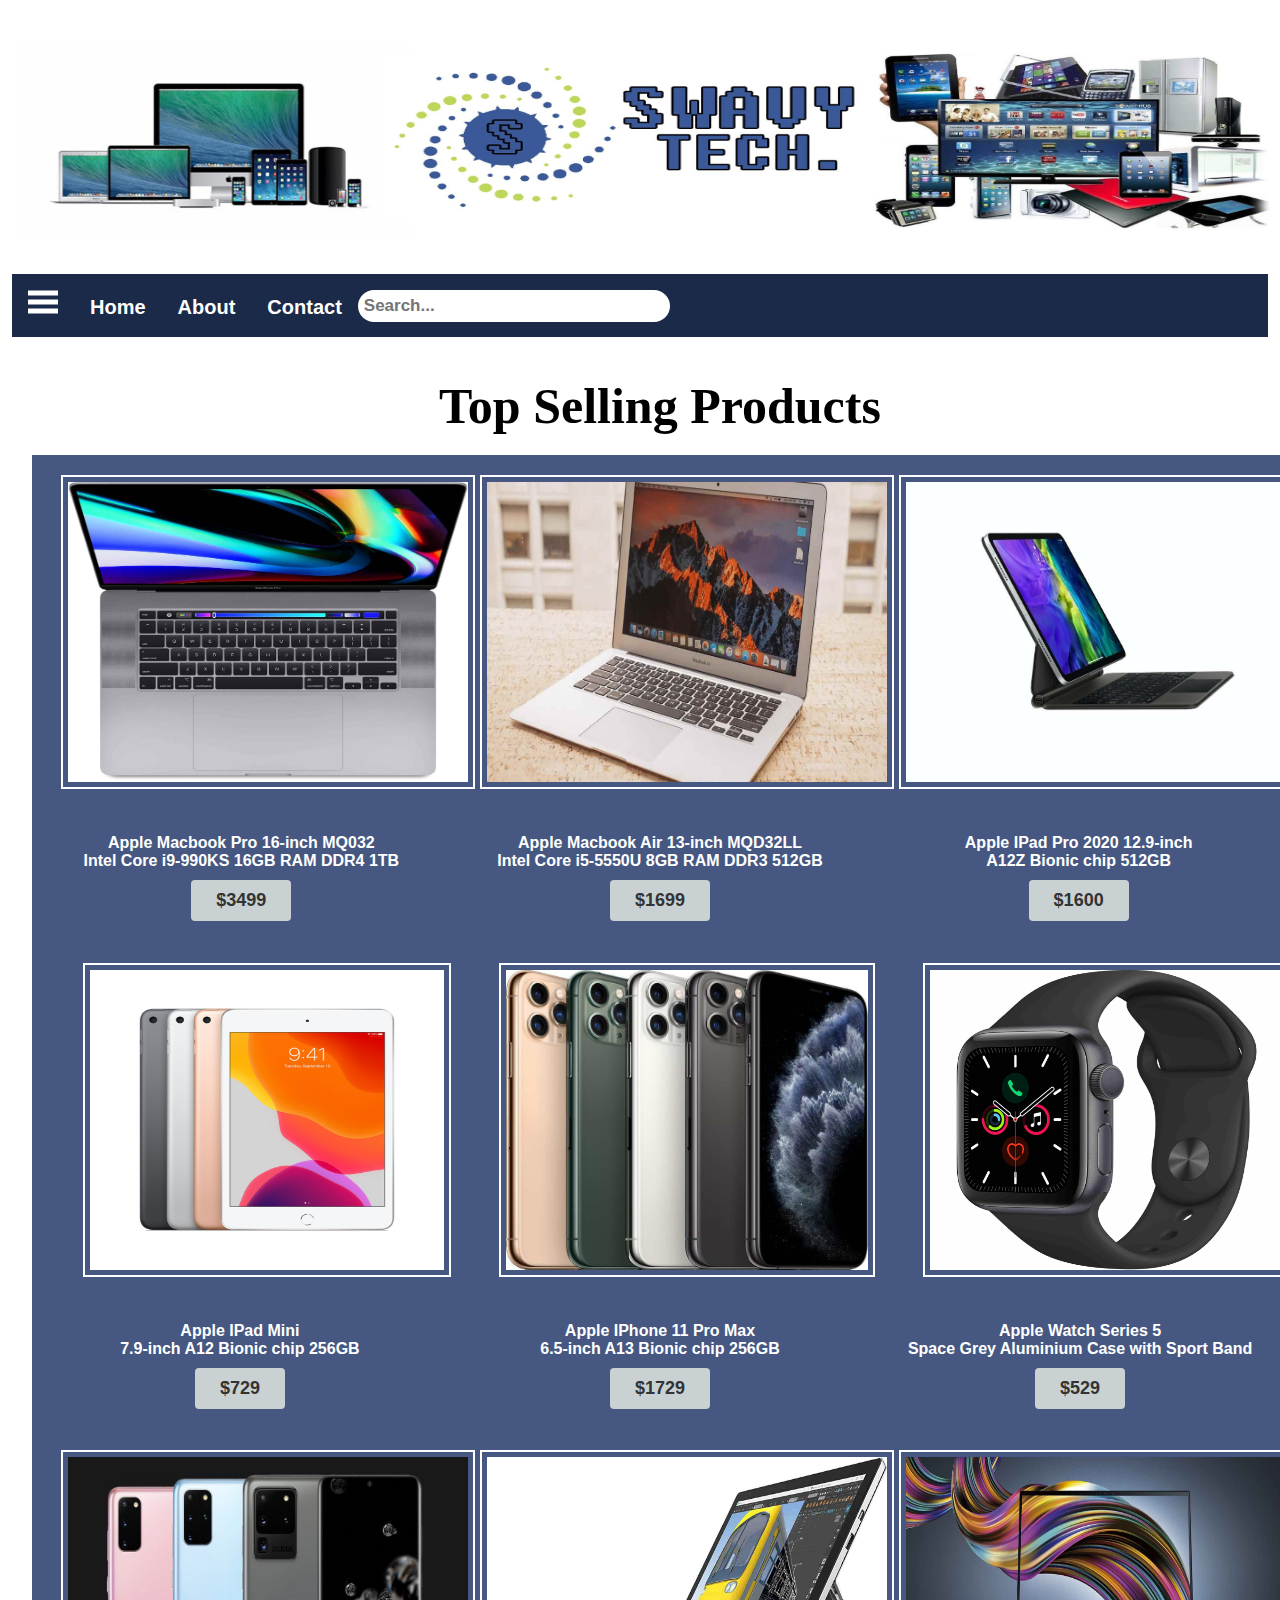
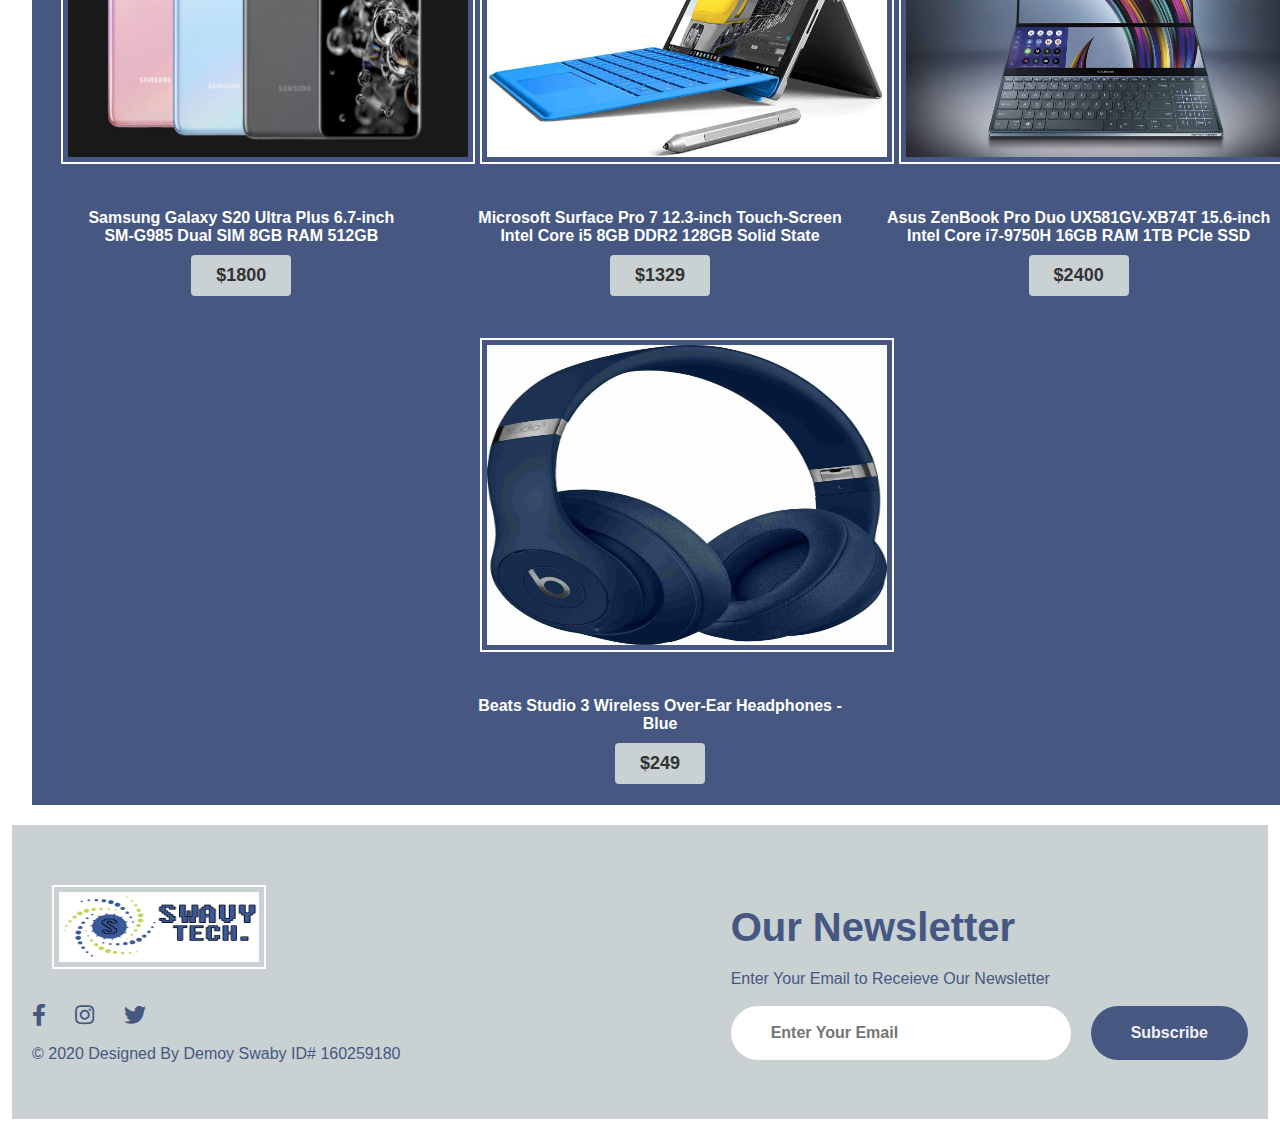
<file: index.html>
<!DOCTYPE html>
<html lang="en">
  <head>
    <meta charset="utf-8" />
    <title>WEB222 Store</title>
    <link rel="stylesheet" href="style.css" />    
    <link rel="stylesheet" href="https://cdnjs.cloudflare.com/ajax/libs/font-awesome/5.11.2/css/all.css"/><!--for footer social media icons--> 
    <script src="script.js"></script>
  </head>
  <body>
    <header>
      <h1>
             <!--Header which contains Logo and banner-->
        <img src="images/newbanner.jpg" alt="Baner" style="width:1600px; height:200px; border: none; margin-left: -1px; max-width: 100% " class = "ban2"/>
      </h1>
      </header>
           <!--Navigation Bar -->
      <nav class="navbar">
        <span class="open-slide">
          <a href="#" onclick="openSlideMenu()">
                 <!--svg to create 3 lines for sidebar-->
            <svg width="30" height="30">
                <path d="M0,5 30,5" stroke="#fff" stroke-width="5"/>
                <path d="M0,14 30,14" stroke="#fff" stroke-width="5"/>
                <path d="M0,23 30,23" stroke="#fff" stroke-width="5"/>
            </svg>
          </a>
        </span>
         <!--Navbar links to different parts of website-->
        <ul class="navbar-nav">
          <li><a href="index.html">Home</a></li>
          <li><a href="contact.html">About</a></li>
          <li><a href="contact.html">Contact</a></li>
          <li><form>
            <input type = "text" placeholder="Search..."  >
               </form> </li>
        </ul>
      </nav>

         <!--side menu-->
      <div id="side-menu" class="side-nav">
        <a href="#" class="btn-close" onclick="closeSlideMenu()">&times;</a>
        <a class ="cat"><b><u>Shop By Category</u></b></a>
        <a href="#" onclick="laptops()">Laptops</a>
        <a href="#" onclick="phones()">Smart Phones</a>
        <a href="#" onclick="watch()">Smart Watches</a>
        <a href="#" onclick="tabs()">Tablets</a>
        <a href="#" onclick="heads()">Headphones</a>

      </div>

      <div id="laptops-menu" class="side-nav">
        <a href="#" class="btn-back" onclick="Lbackbutton()">&lescc;</a>
        <a class ="cat"><b><u>Laptops</u></b></a>
        <a href="#">Apple MacBooks</a>
        <a href="#">Windows Pcs</a>
      </div>

      <div id="phones-menu" class="side-nav">
        <a href="#" class="btn-back" onclick="Pbackbutton()">&lescc;</a>
        <a class ="cat"><b><u>Smartphones</u></b></a>
        <a href="#">Apple IPhones</a>
        <a href="#">Samsung Devices</a>
      </div>

      <div id="tabs-menu" class="side-nav">
        <a href="#" class="btn-back" onclick="Tbackbutton()">&lescc;</a>
        <a class ="cat"><b><u>Tablets</u></b></a>
        <a href="#">Apple Tablets</a>
      </div>

      <div id="heads-menu" class="side-nav">
        <a href="#" class="btn-back" onclick="Hbackbutton()">&lescc;</a>
        <a class ="cat"><b><u>Headphones</u></b></a>
        <a href="#">Beats Headphones</a>
      </div>
      <div id="watch-menu" class="side-nav">
        <a href="#" class="btn-back" onclick="Wbackbutton()">&lescc;</a>
        <a class ="cat"><b><u>Watches</u></b></a>
        <a href="#">Apple Watches</a>

      </div>

 
 <!--To push webpage to make space for sildebar-->
 <div id="main">
 
 <h3>Top Selling Products</h3> 
     <!--Display different items from store-->
      <div class="flex-container">
      <div><img src="images/MacBookPro.jpg" alt="">
        <h4>Apple Macbook Pro 16-inch MQ032 <br> Intel
          Core i9-990KS 16GB RAM DDR4 1TB
          <button class="price"> $3499</button>
        </h4>
      </div>

      <div><img src="images/MacBookAir.jpg" alt="">
        <h4>Apple Macbook Air 13-inch MQD32LL <br> Intel
          Core i5-5550U 8GB RAM DDR3 512GB
         <br> <button class="price"> $1699</button>
        </h4>
      </div>

      <div><img src="images/IpadPro2020.jpg" alt="">
        <h4>Apple IPad Pro 2020 12.9-inch <br> A12Z Bionic chip 512GB
         <br> <button class="price"> $1600</button>
        </h4>
      </div>

      <div><img src="images/Ipadmini.jpg" alt="">
        <h4>Apple IPad Mini <br> 7.9-inch A12 Bionic chip 256GB
          <br> <button class="price"> $729</button>
        </h4>
      </div>

      <div><img src="images/Iphone11.jpg" alt="">
        <h4>Apple IPhone 11 Pro Max <br> 6.5-inch A13 Bionic chip 256GB 
          <br> <button class="price"> $1729</button>
        </h4>
      </div>

      <div><img src="images/AppleWatchSeries5.jpg" alt="">
        <h4>Apple Watch Series 5 <br> Space Grey Aluminium Case with Sport Band
          <br> <button class="price"> $529</button>
        </h4>
      </div>

      <div><img src="images/S20.jpg" alt="">
        <h4>Samsung Galaxy S20 Ultra Plus 6.7-inch <br>SM-G985 Dual SIM 8GB RAM 512GB
          <br> <button class="price"> $1800</button>
        </h4>
      </div>
      <div><img src="images/MicrosoftSurface.jpg" alt="">
        <h4>Microsoft Surface Pro 7 12.3-inch Touch-Screen <br>Intel Core i5 8GB DDR2 128GB Solid State
          <br> <button class="price"> $1329</button> 
        </h4>
        </div>
      <div><img src="images/AsusDuo.jpg" alt="">
        <h4>Asus ZenBook Pro Duo UX581GV-XB74T 15.6-inch <br> Intel Core i7-9750H 16GB RAM 1TB PCIe SSD
          <br> <button class="price"> $2400</button>
        </h4>
      </div>
      <div><img src="images/Beatsstudio3.jpg" alt="">
      <h4>Beats Studio 3 Wireless Over-Ear Headphones - Blue
        <br> <button class="price"> $249</button>
      </h4>
    </div> 
    </div>

  </div>
  <footer>
    <div class = "footer-container">
      <div class= "left-footer">
        <img src="images/newlogo.jpg" alt = "" class= "logo">
        <div class ="social">
          <a href="https://www.facebook.com/"> <i class ="fab fa-facebook-f"></i></a><!--Tiny social media links-->
          <a href="https://www.instagram.com/"> <i class ="fab fa-instagram"></i></a>
          <a href="https://www.twitter.com/"> <i class ="fab fa-twitter"></i></a>
        </div>
        <p class= "rights">&copy; 2020 Designed By Demoy Swaby ID# 160259180</p>
      </div>

      <div class= "right-footer">
        <div class= "news"><b>Our Newsletter</b></div>
         <div class= "news2"> Enter Your Email to Receieve Our Newsletter</div>
          <br>
          <form action="https://formspree.io/myydanpg" method="POST" class= "news-form">
          <input type= "email" class="txt" name="_replyto" required placeholder="Enter Your Email">
          <input type= "submit" class="news-btn" value="Subscribe">
          </form>
        
      </div>
    </div>
  </footer>

</body>
</html>

    <!--
      Part 1: Main Store Page

      Requirements:

      1. Header across the top must include your store's name, a logo,
      and use a different background colour, web font, etc.  You must also include
      a link to your contact.html page.  Your header should include info about
      what the store is, what it sells, etc.  Use some images to try and draw
      the user in.  NOTE: place all your site's images in the `src/images/` directory.

      2. Below the header, a multi-column layout of items you can purchase in the
      store.  You must have at least 10 items in your store, and at least 2
      categories of items. For example, if you are selling clothing, you might
      have categories for Men, Women, and Children, and each category would have
      its own set of items.  Each item should include:
      
        - a picture
        - the item's name/title
        - a more complete description of the item
        - a category (i.e., each item must belong to a category)
        - a price.
      
      Each item should be its own "card" (i.e., some kind of box around each item
      separating one from the next, with suitable whitespace between).

      3. A sidebar (left or right, depending on your design) of the item layout
      section, showing the different categories of items in your store.  If a
      user clicks on one of the categories, use CSS and JavaScript to hide all
      other items in the store (i.e., only show items for the chosen category).
      Make sure you include a way to return to seeing all categories, and make it
      obvious to the user that they are only seeing a partial list of items when
      you filter by category (i.e., use CSS and HTML to change things somehow).

      4. Below the items, a footer with the name of the store, any relevant links you
      need to give users, as well as a small HTML form for entering an Email
      address and clicking a "Subscribe" button to subscribe to the store's
      newsletter. Use https://formspree.io/ to automatically submit the form to
      your email address (i.e., when a user fills out their email address and
      clicks submit, *you* should get that information sent to your email
      address via formspree.io).  Make sure you setup your account on
      https://formspree.io/.

      5. Use two different Web Fonts for your store.  The titles should be different
      from any regular text.  Use a free font service like https://fonts.google.com/
      or any other that you choose.  You can also experiment with different font
      sizes and colours to draw attention toward or away from various parts of
      your design.

      6. Pick a colour theme using a tool like https://colorhunt.co/ with at least
      3 colours (primary, secondary, accent), and use them throughout your site
      for backgrounds, borders, fonts. Your store page needs to look attractive
      and marks will be given for good a good looking site.  No one will buy from
      a store that looks like its owners aren't professional or don't care about
      details.  Also make sure that the colour contrast in your site is suitable
      for everyone to read.

      7. Use modern CSS to help you achieve your layout.  For example, Flexbox
      and CSS Grid can help you create professional looking layouts.  Here
      are some guides to get you started:

       - https://developer.mozilla.org/en-US/docs/Web/CSS/CSS_Flexible_Box_Layout/Basic_Concepts_of_Flexbox
       - https://developer.mozilla.org/en-US/docs/Web/CSS/CSS_Grid_Layout/Basic_Concepts_of_Grid_Layout
       
      You are also welcome to use existing CSS libraries to help you with your layout,
      but you must also include your own styles (i.e., you can't use a library
      for everything in your design).

      8. Make sure you don't use copyrighted materials from other sites.  If you use
      icons, fonts, images, etc., make sure you are legally permitted to reuse them,
      and include references to indicate where you got them. Some resources to consider:

        - https://unsplash.com/ for images
        - https://fontawesome.com/ for icons
        - https://gallery.manypixels.co/ or https://undraw.co/illustrations for illustrations (SVG)

      9. Make sure you reduce the download size of images you include in your
      store.  Users don't want to download 10s or 100s of megabytes of data, especially
      on mobile.  You can use an online tool like https://squoosh.app/ to help you
      reduce images.  You will lose marks if your images aren't optimized for the web.
       

      10. Make sure you have no JavaScript or other errors in your Dev Tools Console.
      Run your site, and test all aspects of it with the Console open, and fix
      any issues you encounter.

      11. Make sure your forms all work as they should, testing them yourself,
      and also have someone else test it for you.  The easiest way to find bugs
      in software is to let someone who didn't build it try to use it!
      
    -->
</file>
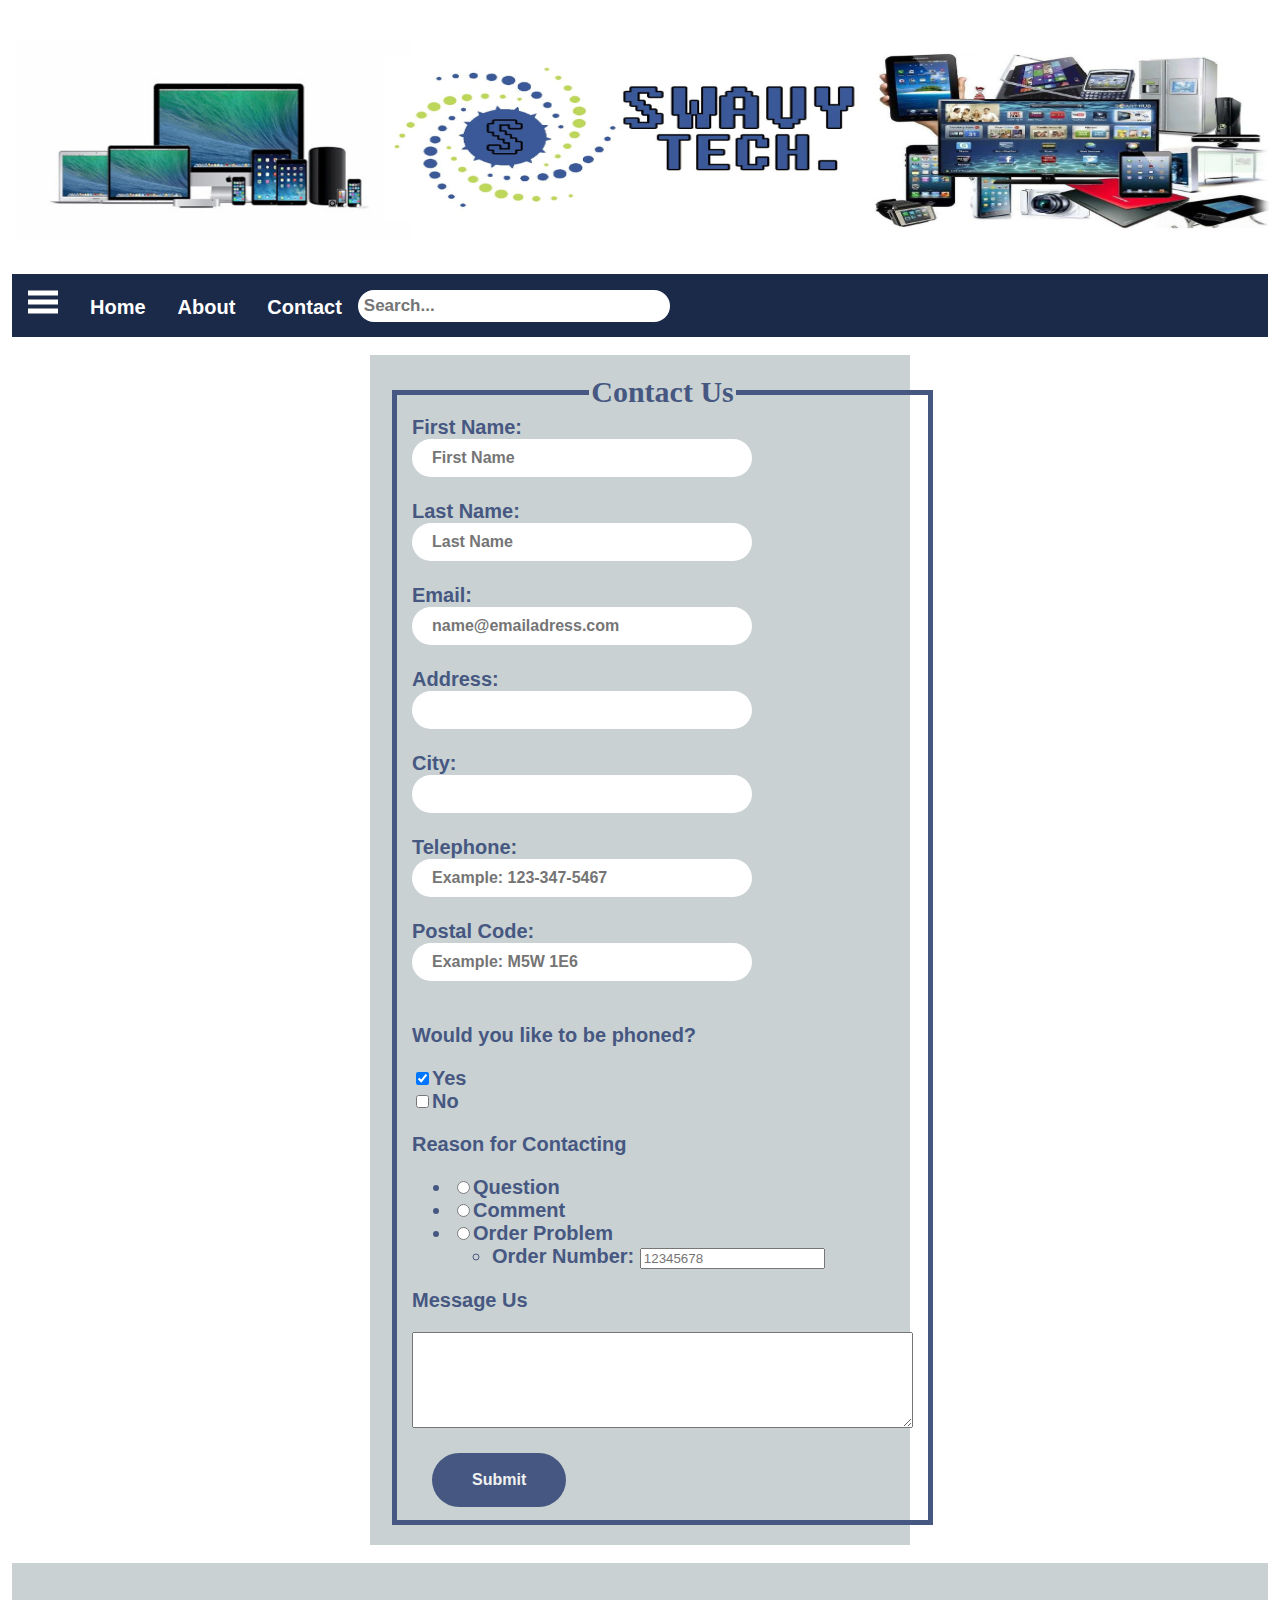
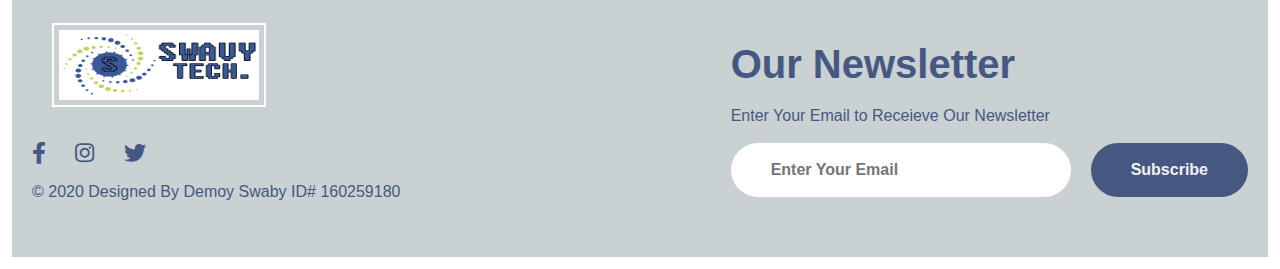
<file: contact.html>
<!DOCTYPE html>
<html lang="en">
  <head>
    <meta charset="utf-8" />
    <title>WEB222 Store- Contact</title>
    <link rel="stylesheet" href="style.css" />    
    <link rel="stylesheet" href="https://cdnjs.cloudflare.com/ajax/libs/font-awesome/5.11.2/css/all.css"/>    
    <script src="script.js"></script>
  </head>
  <body>
    <header>
      <h1>
        <!--Header which contains Logo and banner-->
   <img src="images/newbanner.jpg"  alt="Baner" style="width:1600px; height:200px; border: none; margin-left: -1px; max-width: 100% " class = "ban2"/>
 </h1>
 </header>
      <!--Navigation Bar -->
 <nav class="navbar">
   <span class="open-slide">
     <a href="#" onclick="openSlideMenu()">
            <!--svg to create 3 lines for sidebar-->
       <svg width="30" height="30">
           <path d="M0,5 30,5" stroke="#fff" stroke-width="5"/>
           <path d="M0,14 30,14" stroke="#fff" stroke-width="5"/>
           <path d="M0,23 30,23" stroke="#fff" stroke-width="5"/>
       </svg>
     </a>
   </span>
    <!--Navbar links to different parts of website-->
   <ul class="navbar-nav">
     <li><a href="index.html">Home</a></li>
     <li><a href="contact.html">About</a></li>
     <li><a href="contact.html">Contact</a></li>
     <li><form>
       <input type = "text" placeholder="Search..."  >
       </form> </li>
   </ul>
 </nav>

    <!--side menu-->
 <div id="side-menu" class="side-nav">
   <a href="#" class="btn-close" onclick="closeSlideMenu()">&times;</a>
   <a class ="cat"><b><u>Categories</u></b></a>
   <a href="#" onclick="laptops()">Laptops</a>
   <a href="#" onclick="phones()">Smart Phones</a>
   <a href="#" onclick="tabs()">Tablets</a>
   <a href="#" onclick="heads()">Headphones</a>
 </div>

 <div id="laptops-menu" class="side-nav">
   <a href="#" class="btn-back" onclick="Lbackbutton()">&lescc;</a>
   <a class ="cat"><b><u>Categories</u></b></a>
   <a href="#">Apple MacBooks</a>
   <a href="#">Windows Pcs</a>
 </div>

 <div id="phones-menu" class="side-nav">
   <a href="#" class="btn-back" onclick="Pbackbutton()">&lescc;</a>
   <a class ="cat"><b><u>Categories</u></b></a>
   <a href="#">Apple IPhones</a>
   <a href="#">Samsung Devices</a>
 </div>

 <div id="tabs-menu" class="side-nav">
   <a href="#" class="btn-back" onclick="Tbackbutton()">&lescc;</a>
   <a class ="cat"><b><u>Categories</u></b></a>
   <a href="#">Apple Tablets</a>
 </div>

 <div id="heads-menu" class="side-nav">
   <a href="#" class="btn-back" onclick="Hbackbutton()">&lescc;</a>
   <a class ="cat"><b><u>Categories</u></b></a>
   <a href="#">Beats Headphones</a>
 </div>
    
      <br>
      <form class="contactus" action="https://httpbin.org/post" method="POST">
        <fieldset class ="field">
          <legend class = "legend">Contact Us</legend>
        First Name: <input class= "fn" name="fname" autofocus required placeholder="First Name"/> <br>
        Last Name: <input class= "ln"  name="fname"  required placeholder="Last Name"> <br>
        Email: <input type= "email" class= "em" name="email" required placeholder="name@emailadress.com"> <br>
        Address: <input name="text" class= "ad" required/> <br>
        City: <input type="text" class= "cty" list="cities" name="City" required /> <br>
        <datalist id="cities">
        <option value="Toronto">
        <option value="Montreal">
        <option value="Vancouver">
        <option value="Ottawa">
        <option value="Alberta">
        </datalist> 
        Telephone: <input type= "tel" class= "tele" name="Telephone" required pattern="^\d{3}-\d{3}-\d{4}$" placeholder="Example: 123-347-5467"> <br>
        Postal Code: <input type= "text" class= "pc" name="Postal" required pattern="^[A-Za-z][0-9][A-Za-z] [0-9][A-Za-z][0-9]" placeholder="Example: M5W 1E6"> <br>
        <!--Check box-->
        <p>Would you like to be phoned? </p>
        <input type="checkbox" name="Yes" id="yes" value="2" checked/>Yes<br />
        <input type="checkbox" name="No" id="no" value="3" >No<br>
        
     <!--Radio button-->
     <p>Reason for Contacting</p>
   <ul>
        <li><input type="radio" name="reason" id="reason1" value="Question"  />Question</li>
        <li><input type="radio" name="reason" id="reason2" value="Comment" />Comment</li>
        

        <li><input type="radio" name="reason" id="reason3" value="Order Problem " />Order Problem
        <ul>
         <li> Order Number: <input type= "number" name="order num" placeholder="12345678" > </li>
        </ul></li>
        
        </ul>
        <p>Message Us</p> 
    <p> <textarea name="message" id="message" cols="60" rows="6"></textarea></p>
    <input type="hidden" name="hidden_Name" value="Demoy Swaby" />
    <input type= "submit" class="submit-btn" value="Submit"> 
  </fieldset>
    </form>
    <br>
    
  

  <footer>
    <div class = "footer-container">
      <div class= "left-footer">
        <img src="images/newlogo.jpg" alt = "" class= "logo">
        <div class ="social">
          <a href="https://www.facebook.com/"> <i class ="fab fa-facebook-f"></i></a><!--Tiny social media links-->
          <a href="https://www.instagram.com/"> <i class ="fab fa-instagram"></i></a>
          <a href="https://www.twitter.com/"> <i class ="fab fa-twitter"></i></a>
        </div>
        <p class= "rights">&copy; 2020 Designed By Demoy Swaby ID# 160259180</p>
      </div>
  
      <div class= "right-footer">
        <div class= "news"><b>Our Newsletter</b></div>
         <div class= "news2"> Enter Your Email to Receieve Our Newsletter</div>
          <br>
          <form action="https://formspree.io/myydanpg" method="POST" class= "news-form">
          <input type= "email" class="txt" name="_replyto" required placeholder="Enter Your Email">
          <input type= "submit" class="news-btn" value="Subscribe">
          </form>
      </div>
    </div>
  </footer>
  
  </body>
  </html>

    
    <!--    

    Part 2: Contact Us Page

    Requirements:

    1. Use the same header/footer, colours, fonts, etc. as your index.html page.
    It should be obvious to the user they they are still on the same site, and that
    contact.html is part of your store.

    2. Include an HTML Form for the user to fill out his or her information along
    with their message to you. Your form should including the following, and all
    fields should be mandatory unless otherwise noted, and use the most appropriate <input> type:
    
        - First Name
        - Last Name
        - Email Address
        - Address
        - City (use a <datalist> for autocomplete of common Canadian cities)
        - Phone Number (must be a valid Canadian Phone Number, use regex)
        - Postal Code (must be a valid Canadian Postal Code, use regex)
        - Checkbox Option to be phoned ("Would you like to be phoned?")
        - Radio Options to specify what this is about: one of "Question",
          "Comment", or "Order Problem". If the user selects "Order Problem",
          dynamically reveal another input box to enter the order number. In the
          case of "Comment" or "Question" hide this input box.
        - A large area to enter the message that they want to send
        - A hidden input field with your name

    3. The form should submit to https://httpbin.org/post using the POST method,
    and only allow the user to submit when all data has been entered and there
    aren't any validation errors.  The data posted to httpbin.org should include
    all data defined in the form above (e.g., visible and hidden fields).

  -->
</file>
<file: style.css>
/** Add any CSS you need to this file. */
h1 {
    padding: 0 0;
    padding-top: 4px;
    font-family: fantasy;
    max-width: 100%;  
    margin-bottom: auto;
    margin-top: auto;
  }
  h4{
  
    color: white;
    text-align: center; 
  }
  h3{
    margin: 20px 0;
    font-size: 50px;
    font-family: Cambria, Cochin, Georgia, Times, 'Times New Roman', serif;
    text-align: center;
  }


 
  
  
  body{
    font-family:"Arial", Serif;
    background-color: white;
    overflow-x:hidden;
   
  }
  
  .navbar{
    background-color:#1b2a49;
    overflow:hidden;
    height:63px;
  }
  
  .navbar a{
    float:left;
    display:block;
    color:white;
    text-align:center;
    padding:14px 16px;
    text-decoration:none;
    font-size:20px;
    font-family: "Open Sans", sans-serif; 
    font-weight: bold;
   }

  .navbar ul{
    margin:8px 0 0 0;
    list-style:none;
  }
  
  .navbar a:hover{
    background-color:  #c9d1d3;
    color:#000;
  }
  
  .side-nav{
    height:100%;
    width:0;
    position:fixed;
    z-index:1;
    top:0;
    left:0;
    background-color:#1b2a49;
    opacity: 1;
    overflow-x:hidden;
    padding-top:60px;
    transition:0.5s;
  }
  
  .side-nav a{
    padding:10px 10px 10px 30px;
    text-decoration:none;
    font-size:25px;
    color: white;
    display:block;
    transition:0.3s;
  }
  .side-nav .cat{
    padding:10px 10px 10px 30px;
    text-decoration:none;
    font-size:40px;
    color: white;
    display:block;
    transition:0.3s;
  }

  .side-nav a:hover{
    color:  #c9d1d3;
  }
  
  .side-nav .btn-close{
    position:absolute;
    top:0;
    right:22px;
    font-size:36px;
    margin-left:50px;
  }
  .side-nav .btn-back{
    position:absolute;
    top:0;
    right:22px;
    font-size:36px;
    margin-left:50px;
    cursor: pointer;
  }
  
  #main{
    transition:margin-left 0.5s;
    padding:20px;
    overflow:hidden;
    width:100%;
  }
  nav input[type=text]{
  
    padding: 6px;
    border: none;
    float: center;
    margin-top: 8px;
    margin-right: 150px;
    font-size: 17px;
    border-radius: 30px;
    min-width: 260px;
    outline: none;
    width: 300px;
    font-family: "Open Sans", sans-serif;
    font-weight: bold;
    
  }

  body{
    margin: 6px;
    padding: 6px;
  }

  main{
    margin: 6px;
    padding: 6px;
  

  }
  .flex-container{
    display: flex;
    height: 100%;
    flex-wrap: wrap;
    align-content: flex-start;
    background: #465881;
    width: 100%;
	 
	  
  }
  .flex-container>div{
    max-width: 400px;
      margin: auto;
  
  }
  .flex-container>h3{
    font-size: 40px;
    color: #333;
    text-transform: uppercase;
    border-bottom: 2px solid black;
    font-weight: 600;
    padding: 10px 0;
    margin-bottom: 30px;
    font-family: Arial, Helvetica, sans-serif;
}

  img{
    width: 100%;
    height: 300px;
    margin: 20px;
    padding: 5px;
    border: 2px solid white;
  }

  .price{
    font-size: 18px;
    font-weight: 700;
    color: #333;
    background-color:#c9d1d3;
    border: none;
    padding: 10px 25px;
    border-radius: 4px;
      margin-top: 10px;
      box-align: center;
  }
  .price:hover{
    color:red;
  }

  footer{
    background:  #c9d1d3;
    padding: 40px 0;
  
  
  }
  .footer-container{
    max-width: 1300px;
    margin: auto;
    padding: 0 20px;
    display: flex;
    align-items: center;
    justify-content: space-between;
    flex-wrap: wrap-reverse;
  
  }

  .logo{
    width: 200px;
    height: 70px;
  }
  
  .social{
    margin: 10px 0;
  }

  .social a{
    color: #465881;
    margin-right: 25px;
    font-size: 22px;
    text-decoration: none;
    transition: .3s linear; 
  }

  .social a:hover{
    color: #fc5c65;
  }
.left-footer p{
  color: #465881;
}
  .right-footer .news{
    font-size: 40px;
    margin: 20px 0;
    font-family: "Open Sans", sans-serif;
    color: #465881;
  }
  .right-footer .news2{
    
    font-family: "Open Sans", sans-serif;
    color: #465881;
  }
 
  .news-form{
    display: flex;
    justify-content: center;
    align-items: center;
    flex-wrap: wrap;
  }

  .txt{
    flex: 1;
    padding: 18px 40px;
    font-size: 16px;
    color: black;
    background:white;
    border: none;
    font-weight: 700;
    outline: none;
    border-radius: 30px;
    min-width: 260px;
      
  }

  .news-btn{
    padding: 18px 40px;
    font-size: 16px;
    color: #f1f1f1;
    background: #465881;
    border: none;
    font-weight: 700;
    outline: none;
    border-radius: 30px;
   margin-left: 20px;
  cursor: pointer;
    transition: opacity .3s linear;
  }

  .news-btn:hover{
    opacity: .7;
  }

  .submit-btn{
    padding: 18px 40px;
    font-size: 16px;
    color: #f1f1f1;
    background: #465881;
    border: none;
    font-weight: 700;
    outline: none;
    border-radius: 30px;
   margin-left: 20px;
  cursor: pointer;
    transition: opacity .3s linear;
  }

  .submit-btn:hover{
    opacity: .7;
  }
.contactus{ 
   width:500px; 
   background:#c9d1d3; 
   padding: 20px;
   font-size: 20px;
   margin: auto;
   font-family: "Open Sans", sans-serif;
   font-weight: bold;
   
   
}
.contactus .legend{
  font-size: 30px;
  font-family: 'Times New Roman', Times, serif;
  text-align: center;
  color: #465881;
}

.contactus .field{
  border: solid 5px #465881;
  color: #465881;
}
.contactus .em, .fn, .ln, .ab, .cty, .ad, .pc, .tele {
  display:grid;    width:300px;  grid-template-columns: 0.3fr 1fr; grid-gap: 70px; border-radius: 0 10px 0 0;
  flex: 1;
  padding: 10px 20px;
  font-size: 16px;
  color: black;
  background:white;
  border: none;
  font-weight: 700;
  outline: none;
  border-radius: 30px;
  min-width: 260px;
}


@media screen and (max-width:960px){
  .footer-container{
    max-width: 600px;

  }
  .right-footer{
    width: 100%;
    margin-top: 600px;

  }

  .left-footer{
    width: 100%;
   text-align: center;

  }
}

@media screen and (max-width:700px){
  .news-btn{
    margin: 0;
    width: 100%;
    margin-top: 20px
  }

}
</file>
